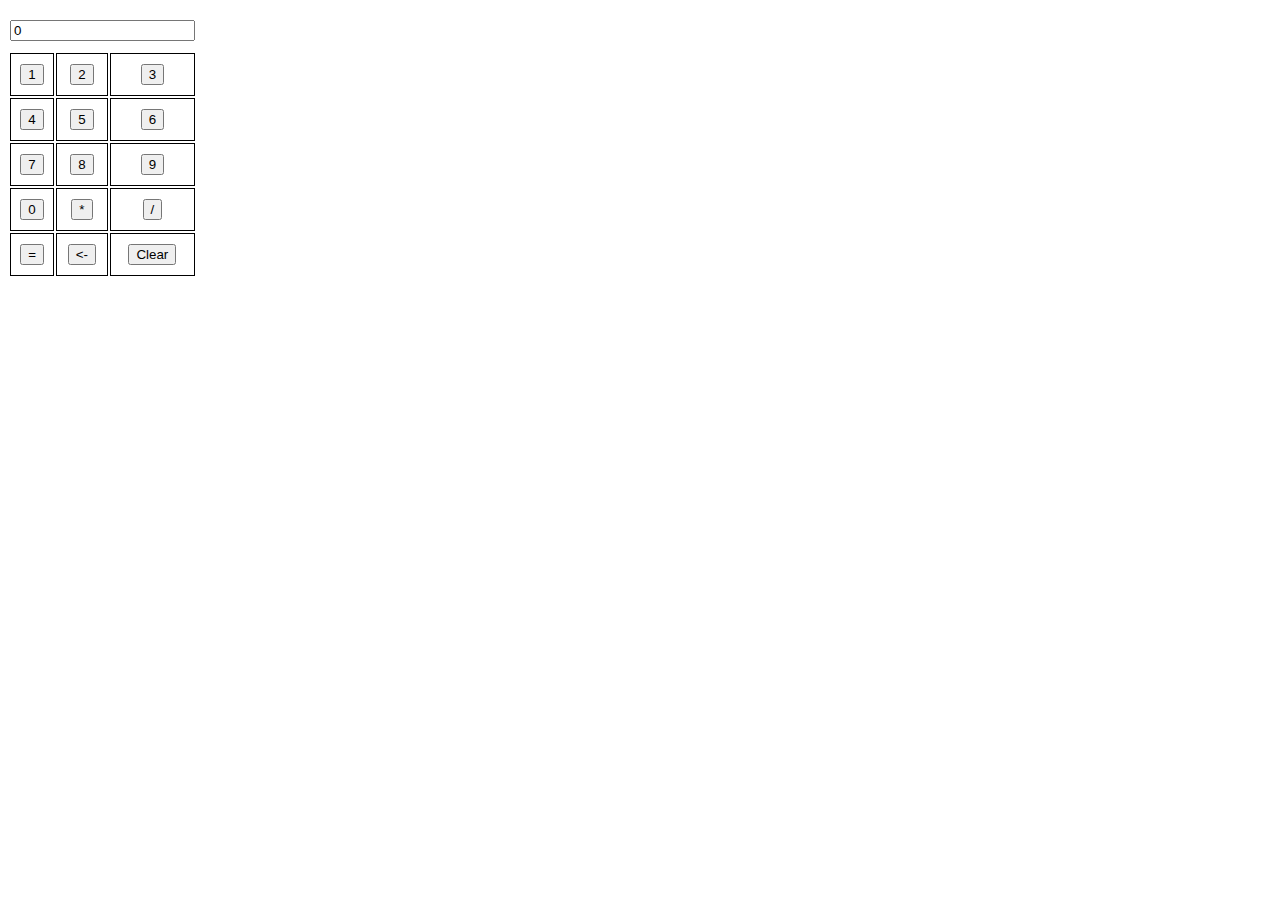
<file: 29-08-2022/Calculation/index.html>
<!DOCTYPE html>
<html>
    <head>
        <title>Calculator</title>
        <link rel="stylesheet" href="./index.css">
    </head>
    <body>
         <table>
            <tbody>
                <tr>
                    <td class="input" colspan="3"><input id="inputBox" type="text" value="0"/></td>
                </tr>
                <tr>
                    <td><button onclick="onClickNumber(1)">1</button></td>
                    <td><button onclick="onClickNumber(2)">2</button></td>
                    <td><button onclick="onClickNumber(3)">3</button></td>
                </tr>
                <tr>
                    <td><button onclick="onClickNumber(4)">4</button></td>
                    <td><button onclick="onClickNumber(5)">5</button></td>
                    <td><button onclick="onClickNumber(6)">6</button></td>
                </tr>
                <tr>
                    <td><button onclick="onClickNumber(7)">7</button></td>
                    <td><button onclick="onClickNumber(8)">8</button></td>
                    <td><button onclick="onClickNumber(9)">9</button></td>
                </tr>
                <tr>
                    <td><button onclick="onClickNumber(0)">0</button></td>
                    <td><button onclick="onClickNumber(`*`)">*</button></td>
                    <td><button onclick="onClickNumber(`/`)">/</button></td>
                </tr>
                <tr>
                    <td><button onclick="handleSubmit()">=</button></td>
                    <td><button id="backSpace"><-</button></td>
                   <td colspan="2"><button onclick="clearAll()">Clear</button></td>
                </tr>
            </tbody>
         </table>
         <script src="./index.js"></script>
    </body>
</html>
</file>
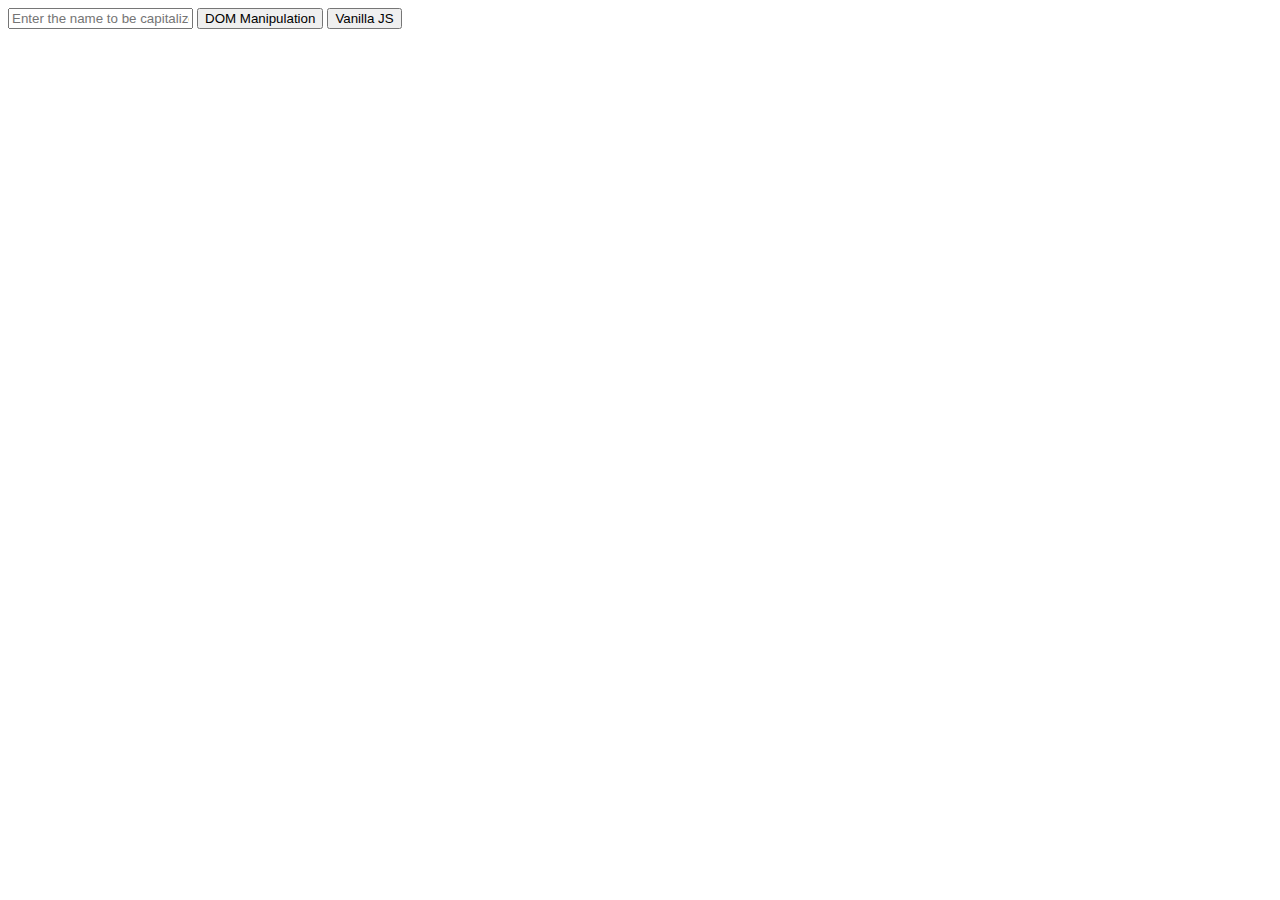
<file: 29-08-2022/Capitlialize/index.html>
<html>
    <head>
        <title>Capitialize</title>
    </head>
    <body>
           <input type="text" id="inputBox" placeholder="Enter the name to be capitalized"> 
           <button onclick="handleUsingDOM()">DOM Manipulation</button>
           <button onclick="handleUsingJs()">Vanilla JS</button>
           <h1 style="text-transform:capitalize;" id="text"></h1>
         <script src="./index.js"></script>
    </body>
</html>
</file>
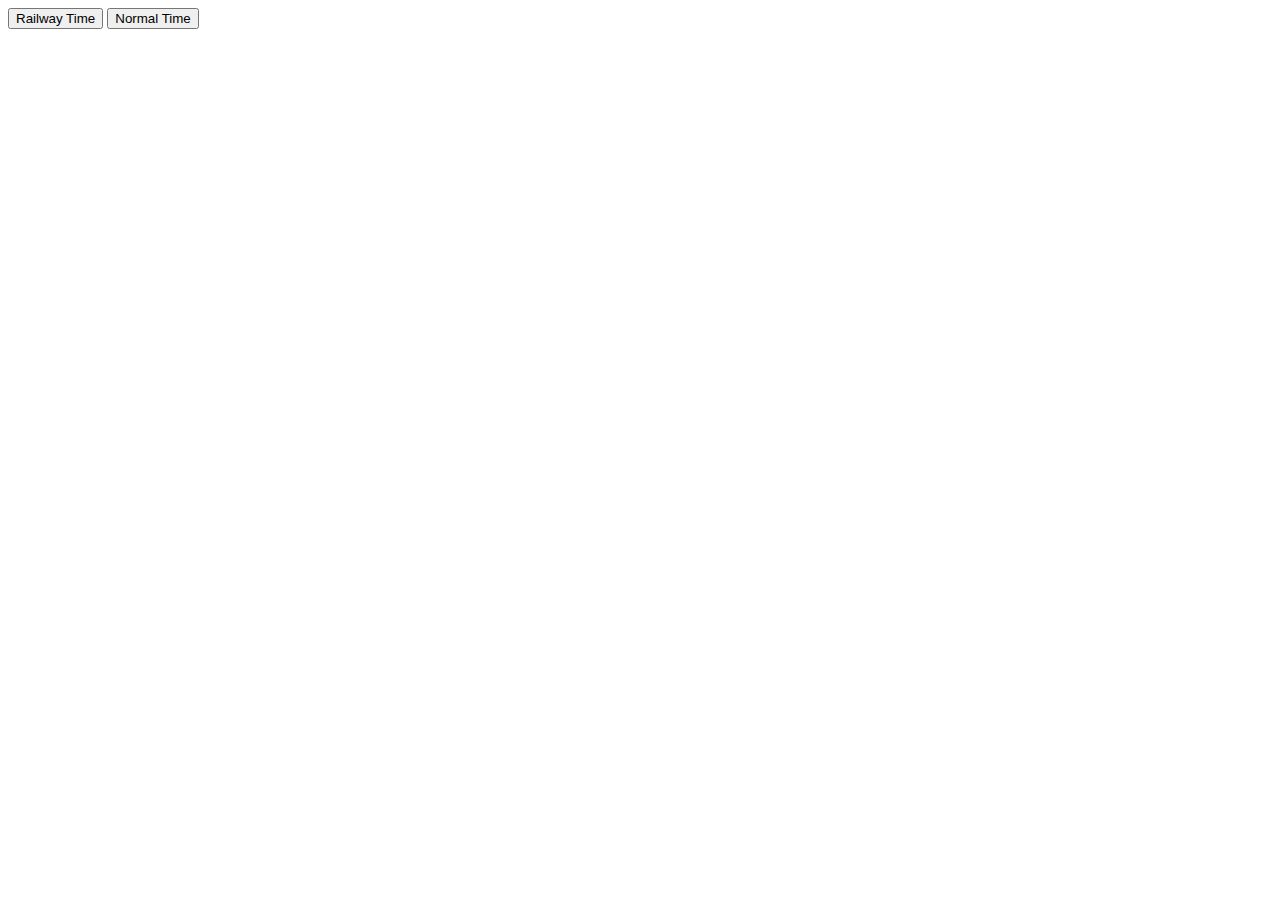
<file: 29-08-2022/Date/index.html>
<html>
    <head>
        <title>Date</title>
    </head>
    <body>
        <button onclick="railWayTime()">Railway Time</button>
        <button onclick="normalTime()">Normal Time</button>
        <h1 id="time"></h1>
        <script src="./index.js"></script>
    </body>
</html>
</file>
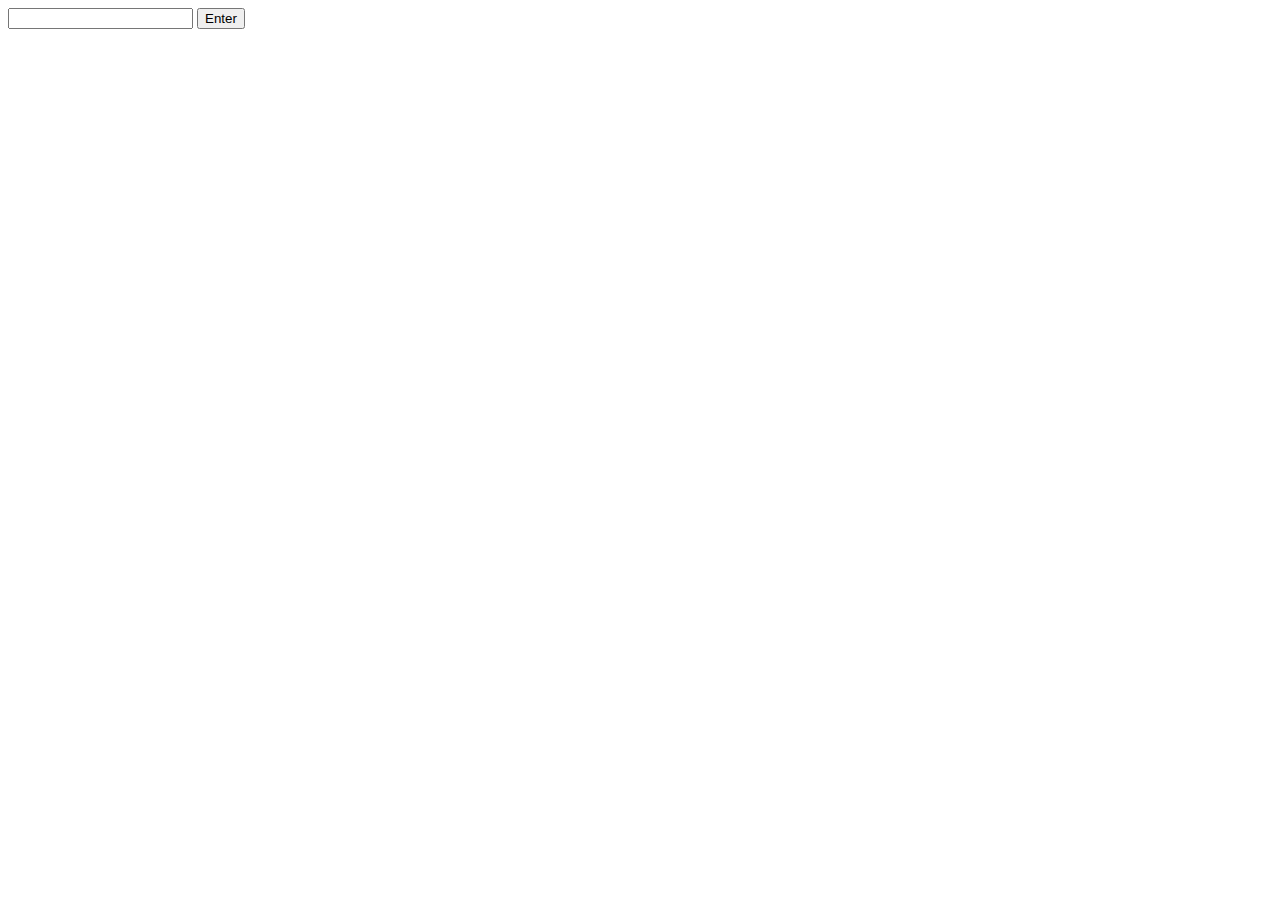
<file: 29-08-2022/Rotation/index.html>
<html>
    <head>
        <title>
            Rotation
        </title>
    </head>
    <body>
        <input type="text" id="inputBox"/>
        <button onclick="handleSubmit()">Enter</button>
        <h1 id="heading"></h1>
        <script src="./index.js"></script>
    </body>
</html>
</file>
<file: 29-08-2022/Calculation/index.css>
td{
    border: 1px solid black;
    text-align: center;
    padding: 10px 0px;
}
button{
    width: auto;
}
.input{
    border: none;
}
</file>
